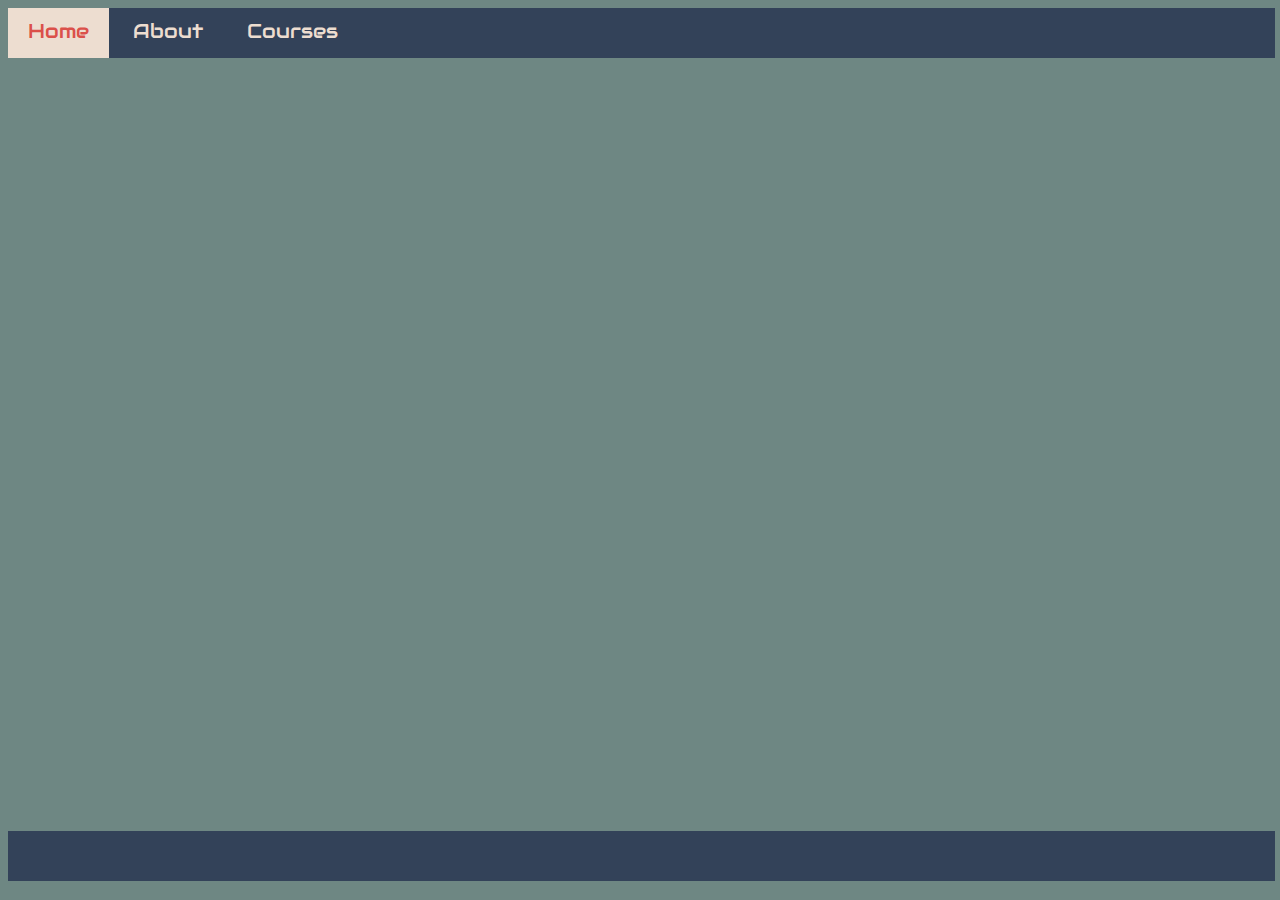
<file: index.html>
<!DOCTYPE html>
<HTML lang="en">
<head>
    <link rel="stylesheet" href="https://fonts.googleapis.com/css?family=Audiowide">
    <link rel="stylesheet" href="./css/styles.css">
    <link rel="index" href="./personal_website/index.html">
    <meta charset="UTF-8"/>
    <meta name="viewport" content="width=device-width, initial-scale=1.0">
    <meta name="viewport" content="height=device-height, initial-scale=1.0">
    <title>Jennifer Rafter</title>
</head>
<body>
    <div class="layout">
        <div class="header">    
            <a class="active" href="./index.html">Home</a>
            <a href="./pages/about.html">About</a>
            <a href="./pages/courses.html">Courses</a>
    </div>
    <div class="content"></div>
    <div class="footer"></div>
</div>
</body>
</HTML>
</file>
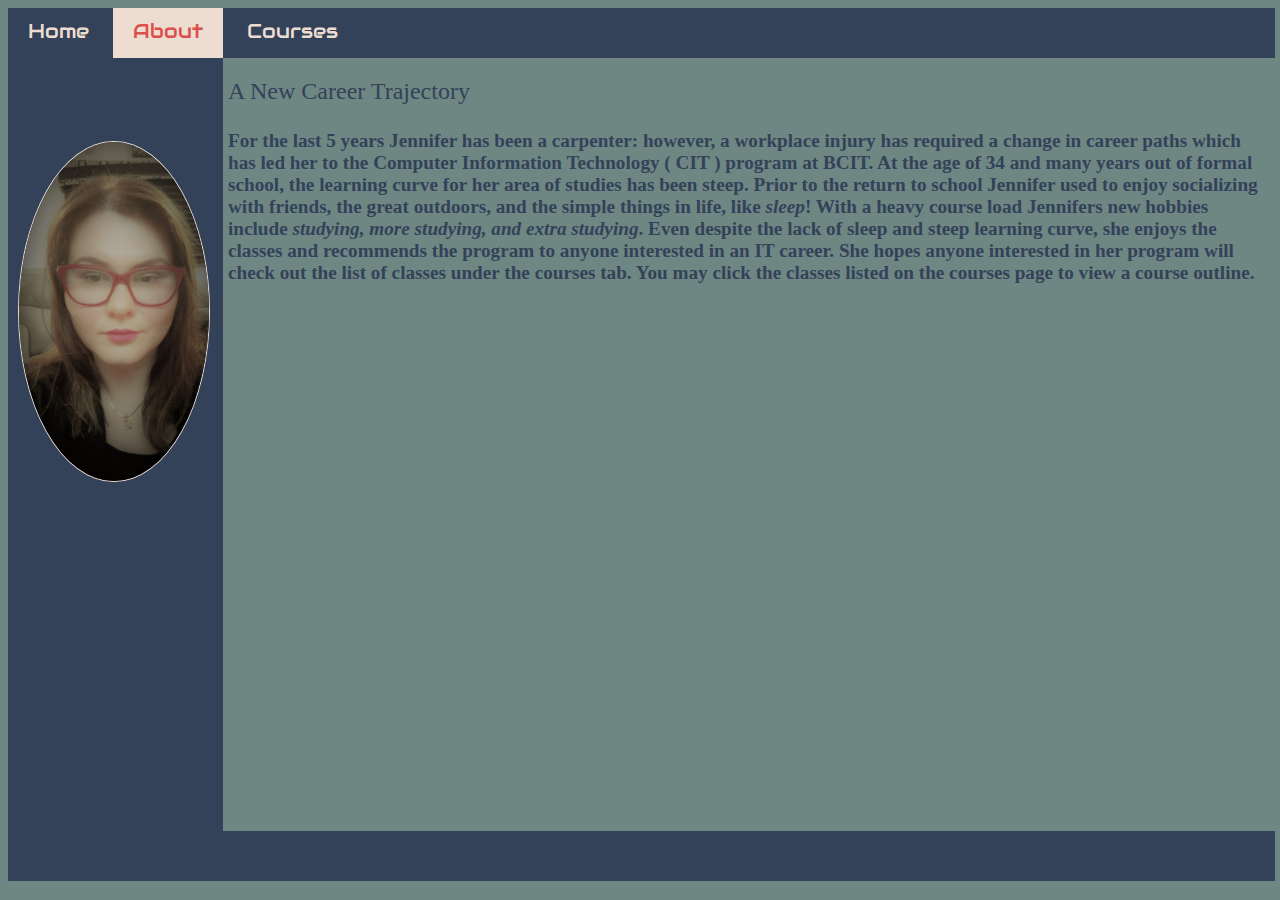
<file: pages/about.html>
<!DOCTYPE html>
<HTML lang="en">
<head>
    <link rel="preconnect" href="https://fonts.gstatic.com">
    <link href="https://fonts.googleapis.com/css2?family=Lobster&family=Playfair+Display:ital,wght@0,400;1,800;1,900&display=swap" rel="stylesheet">

    <link rel="stylesheet" href="https://fonts.googleapis.com/css?family=Sofia&effect=fire">
    <link rel="preconnect" href="https://fonts.gstatic.com">
    <link rel="stylesheet" href="https://fonts.googleapis.com/css?family=Audiowide|Sofia|Trirong">
    <link rel="preconnect" href="https://fonts.gstatic.com">
    <link rel="preconnect" href="https://fonts.gstatic.com">
    <link href="https://fonts.googleapis.com/css2?family=Permanent+Marker&family=Playfair+Display:ital,wght@0,400;1,800;1,900&display=swap" rel="stylesheet">
    <link rel="stylesheet" href="https://fonts.googleapis.com/css?family=Audiowide">
    <link rel="stylesheet" href="../css/styles.css">
    <meta charset="UTF-8"/>
    <meta name="viewport" content="width=device-width, initial-scale=1.0">
    <title>Document</title>
</head>
<body>

    <div class="layout">
        <div class="header">    
            <a href="../index.html">Home</a>
            <a class="active" href="./about.html">About</a>
            <a href="./courses.html">Courses</a>
        </div>
        <div class="content">
            
        
            <h2> A New Career Trajectory </h2>
            <p>For the last 5 years Jennifer has been a carpenter: however, a workplace injury 
            has required a change in career paths which has led her to
            the <strong>Computer Information Technology ( CIT )</strong> program at BCIT. 
            At the age of 34 and many years out of formal school, the learning curve for her area of studies has been steep.
            Prior to the return to school Jennifer used to enjoy socializing with friends, the great outdoors,
            and the simple things in life, like <em>sleep</em>! With a heavy course load Jennifers new hobbies include 
            <em>studying, more studying, and extra studying</em>. Even despite the lack of sleep and steep learning curve, she enjoys the classes 
            and recommends the program to anyone interested in an IT career. She hopes anyone interested in her program will 
            check out the list of classes under the courses tab.<strong> You may click the classes listed on the courses page to view a course outline.</strong> 
             </p>
        </div>
        <div class="footer"></div>
        <div class="sidebar">
            <h1>Jennifer Rafter</h1>
            <img src="../images/PXL_20210206_024027036.MP_2.jpg" alt="Jennifer Rafter"></img>
        </div>

        </div>
    </div>
               

   

    



</body>
</HTML>
</file>
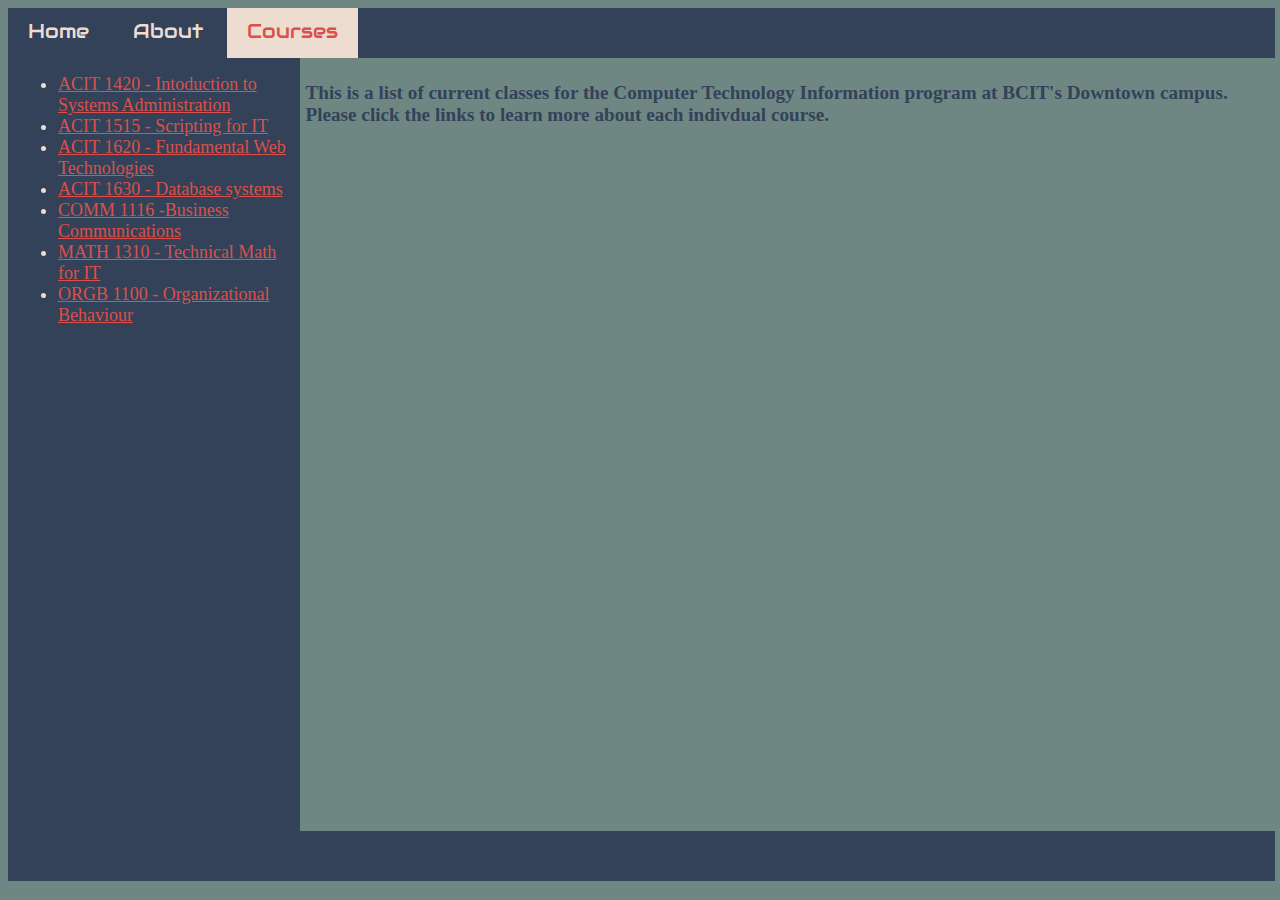
<file: pages/courses.html>
<!DOCTYPE html>
<HTML lang="en">
<head>
    <link rel="preconnect" href="https://fonts.gstatic.com">
    <link rel="preconnect" href="https://fonts.gstatic.com">
    <link href="https://fonts.googleapis.com/css2?family=Permanent+Marker&family=Playfair+Display:ital,wght@0,400;1,800;1,900&display=swap" rel="stylesheet">
    <link rel="stylesheet" href="https://fonts.googleapis.com/css?family=Audiowide">
    <link rel="stylesheet" href="../css/styles.css">
    <meta charset="UTF-8"/>
    <meta name="viewport" content="width=device-width, initial-scale=1.0">
    <title>Document</title>
</head>
<body>
    

<div class="layout2">
    <div class="header">    
        <a href="../index.html">Home</a>
        <a href="./about.html">About</a>
        <a class="active" href="./courses.html">Courses</a>
    </div>
    <div class="content">
        <p> This is a list of current classes for the Computer Technology Information program at BCIT's Downtown campus.
            Please click the links to learn more about each indivdual course.    
        </p>     
    </div>
    
    <div class="footer"></div>

    <div class="sidebar">
       
        <ul label="Links">
            <li><a href="https://www.bcit.ca/outlines/acit1420/">
            ACIT 1420 - Intoduction to Systems Administration</li>
        
            <li><a href=" https://www.bcit.ca/outlines/acit1515/">
            ACIT 1515 - Scripting for IT</li>
        
            <li><a href="https://www.bcit.ca/outlines/acit1620/">
            ACIT 1620 - Fundamental Web Technologies</li>
        
            <li><a href="https://www.bcit.ca/outlines/acit1630/">
            ACIT 1630 - Database systems </li>
        
            <li><a href="https://www.bcit.ca/outlines/comm1116/">
            COMM 1116 -Business Communications </li>
        
            <li><a href="https://www.bcit.ca/outlines/math1310/">
            MATH 1310 - Technical Math for IT</li>
        
            <li><a href="https://www.bcit.ca/outlines/orgb1100/">
            ORGB 1100 - Organizational Behaviour</li>
        </ul> 

    </div>
    
 
</div>
       


    

</body>
</HTML>
</file>
<file: css/styles.css>
body{
  background: #6e8783; 
  overflow: hidden;
} 

.layout {
  height: 97vh;
  width: 99vw;
  display: grid;
  grid-template-columns: 215px 1fr;
  grid-template-rows: 50px 1fr 50px; 
  grid-template-areas:
    "hd  hd"
    "sd  main"
    "ft  ft"
}

.layout2 {
  height: 97vh;
  width: 99vw;
  display: grid;
  grid-template-columns: 0.3fr 1fr;
  grid-template-rows: 50px 1fr 50px;
  grid-template-areas:
    "hd  hd"
    "sd  main"
    "ft  ft"
}

.header { 
  grid-area: hd;
  padding-top: 10px;
  overflow: hidden;
  background: #334259;
}

.header a {
  color:#edddd0; 
  font-family:"Audiowide", sans-serif;
  font-size: 20px;
  padding: 15px 20px;
  text-decoration: none;
}

.header a:hover {
  background-color:#db504a; 
}
  
.header a.active {
  background-color:#EDDDD0;
  color:#DB504A;
}

.footer {
  grid-area: ft;
  background-color: #334259;
}

.content {
  grid-area: main;
  overflow: hidden;
  overflow-y: scroll;
  background: #6e8783;
}

.sidebar {
  grid-area: sd;
  overflow: auto;
  background-color: #334259;
  padding-right: 5px;
  padding-left: 10px;
}

.sidebar a {
  color: #db504a;
}

.sidebar a:hover {
  background-color:#edddd0; 
}

h1{color: #334259;
  text-align: left; 
  font-family:'Lobster', cursive;
  font-weight: bolder;
}

h2{color: #334259; 
  font-family:'Permanent Marker', cursive;
  font-weight: lighter;
  padding-left: 5px;
}

p {
  color: #334259; 
  border-style:hidden; 
  font-family:'Akaya Kanadaka', cursive; 
  font-size:larger;
  padding: 5px;
  font-weight: bolder;}

li {
  color: #edddd0; 
  font-family: 'Permanent Marker', cursive;
  font-size:large;
  font-weight: lighter; 
  padding-right: 5px;
}

img {
  border-radius: 50%; 
  border: 1px solid #edddd0; 
  width: 190px;
}
</file>
